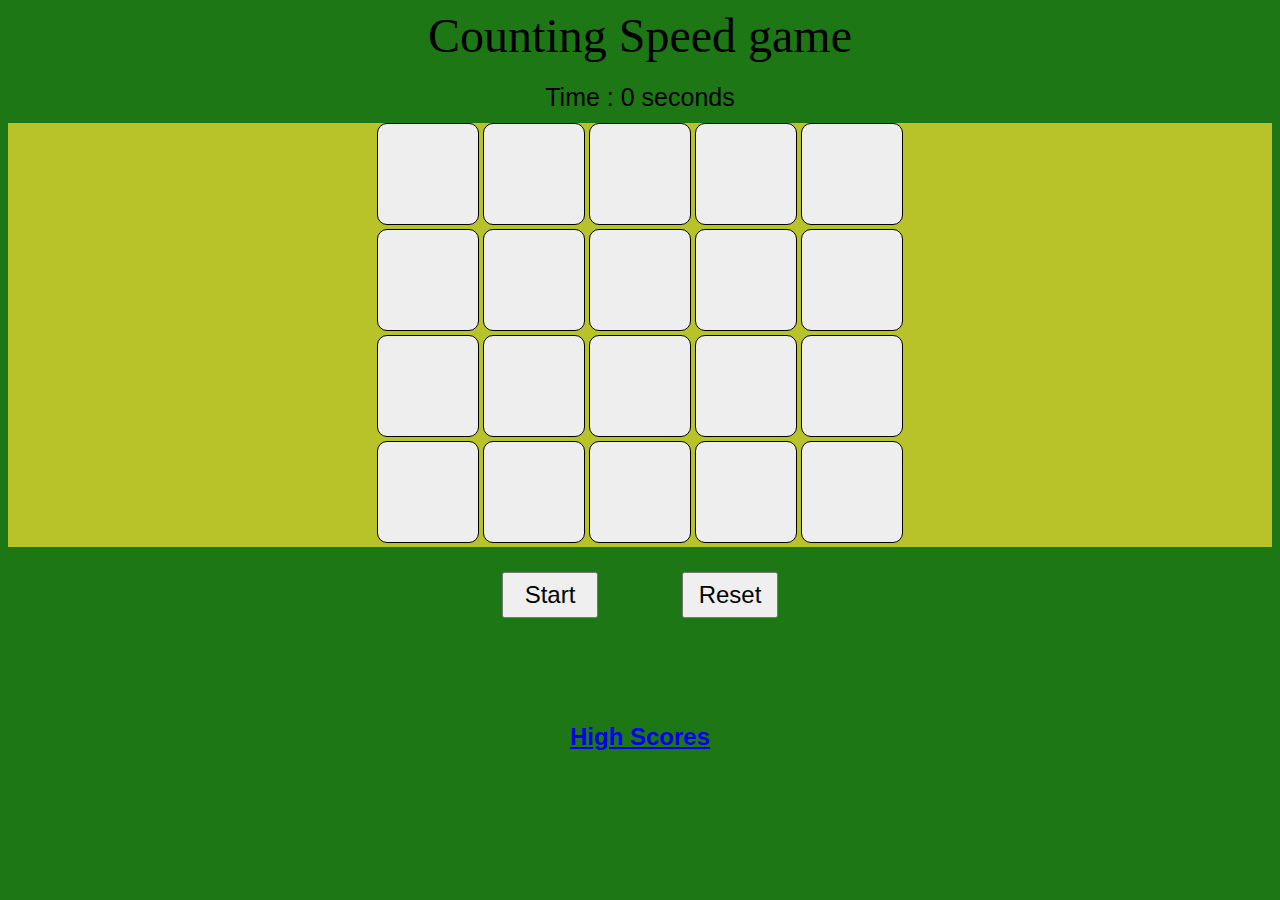
<file: index.html>
<!DOCTYPE html>
<html>
    <head>
        <title>Counting Speed Game</title>
        <link rel="stylesheet" type="text/css" href="style.css">
    </head>
    <body>
        <p id="head">Counting Speed game</p>
        <center><span id="timer">Time : 0 seconds</span>
        </center>
            <div class="row">
                <div class="box"></div>
                <div class="box"></div>
                <div class="box"></div>
                <div class="box"></div>
                <div class="box"></div>
            </div>
            <div class="row">
                <div class="box"></div>
                <div class="box"></div>
                <div class="box"></div>
                <div class="box"></div>
                <div class="box"></div>
            </div>
            <div class="row">
                <div class="box"></div>
                <div class="box"></div>
                <div class="box"></div>
                <div class="box"></div>
                <div class="box"></div>
            </div>
            <div class="row">
                <div class="box"></div>
                <div class="box"></div>
                <div class="box"></div>
                <div class="box"></div>
                <div class="box"></div>
            </div>
            <div id="controls"><button id="start" value="Start">Start</button>
                <button id="reset" value="Reset">Reset</button>
            </div>
            <script src="script.js"></script>
            <h1 id="win">SUCCESS</h1>
            <a class="highscores" href="highscores.html"><h2>High Scores</h2></a>
    </body>
</html>
</file>
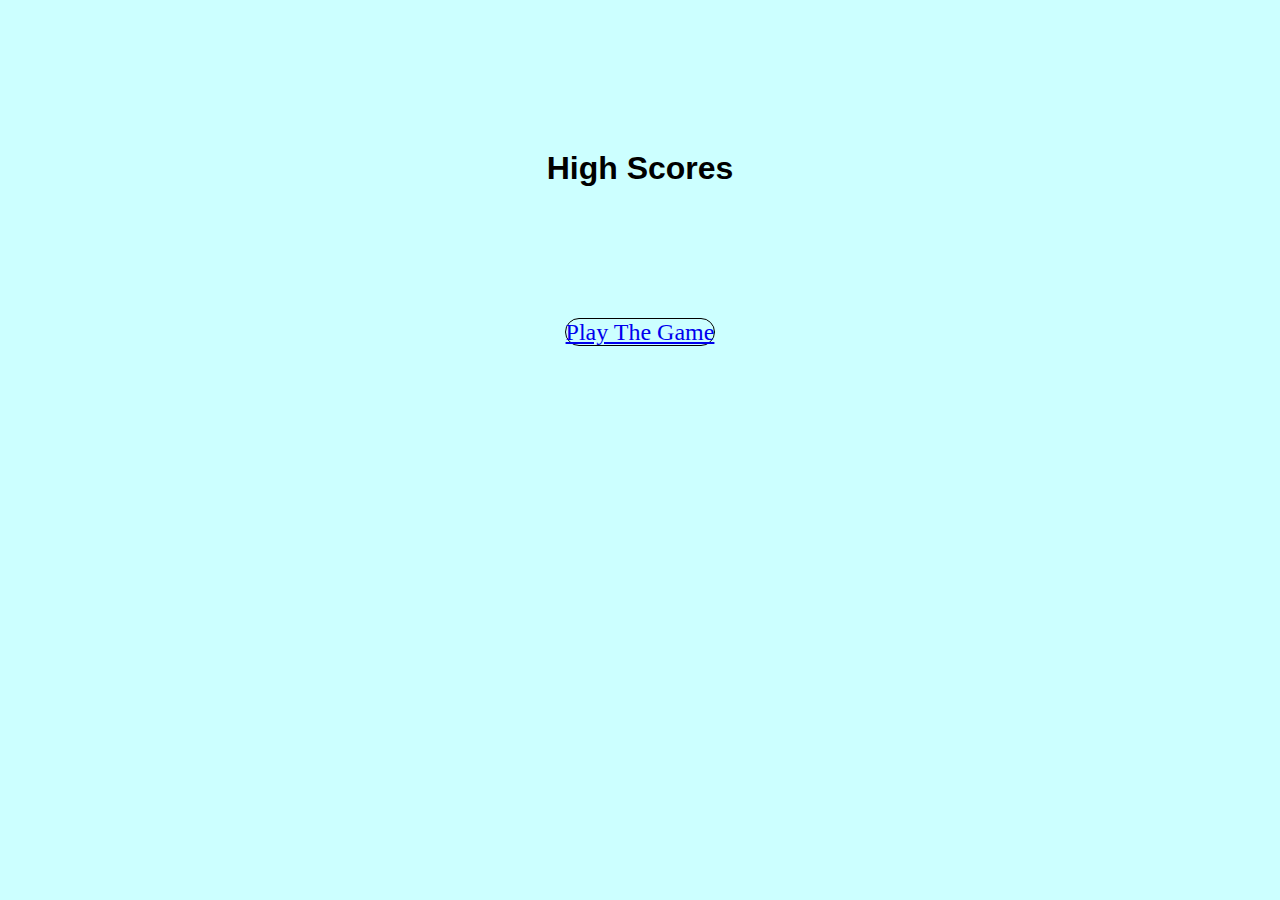
<file: highscores.html>
<!DOCTYPE html>
<html>
    <head>
        <title>High Scores</title>
        <link rel="stylesheet" type="text/css" href="highscores.css">
    </head>

    <body bgcolor="CCFFFF">
        <div class="container">
            <div id="highscores">
                <p id="highscore">High Scores</p>
                <ol id="highScoresList"></ol>
                <a class="button" href="index.html">Play The Game</a>
            </div>
        </div>
        <script src="highscores.js"></script>
    </body>
</html>
</file>
<file: style.css>
body{
    background-color:rgb(29, 119, 21);
}
#head{
    font-size: 3rem;
    text-align: center;
    margin: auto;
    padding-bottom: 20px;
}
.row{
    background-color: rgb(184, 194, 41);
    text-align: center;
    border-collapse: collapse;
}
.box{
    display: inline-block;
    border: 1px solid black;
    border-radius: 10px;
    border-spacing: 0px;
    width: 100px;
    height: 100px;
    background-color: #eee;
    text-size-adjust: 100;
}
.box:hover{
    box-shadow: inset 0px 0px 0px 3px red;
    box-sizing: content-box;
}
#controls{
    text-align: center;
    padding: 25px 0px 25px 0px;
}
#start{
    box-sizing: content-box;
    height: 40px;
    width: 80px;
    font-size: 150%;
    margin-right: 40px;
}
#reset{
    box-sizing: content-box;
    height: 40px;
    width: 80px;
    font-size: 150%;
    margin-left: 40px;
}

#win{
    text-align: center;
    visibility: hidden;
}
#timer{
    text-align: center;
    font-size: 25px;
    font-family: sans-serif;
    display: inline-block;
    height: 40px;
}
.highscores{
    text-align: center;
    font-family: sans-serif;
}
</file>
<file: highscores.css>
.container{
    text-align: center;
    margin-top: 150px;
}
#highScoresList{
    align-content: center;
    padding: 0px;
    margin: 0px;
    margin-bottom: 100px;
}
.high-score{
    text-align: center;
    font-size: 1.8rem;
    margin-bottom: 0.5rem;
}

.button{
    box-sizing: border-box;
    border: 1px solid black;
    border-radius: 20px;
    height: 40px;
    width: 80px;
    font-size: 150%;
}
#highscore{
    font-weight: bolder;
    font-family: sans-serif;
    text-align: center;
    font-size: 2rem;
}
</file>
